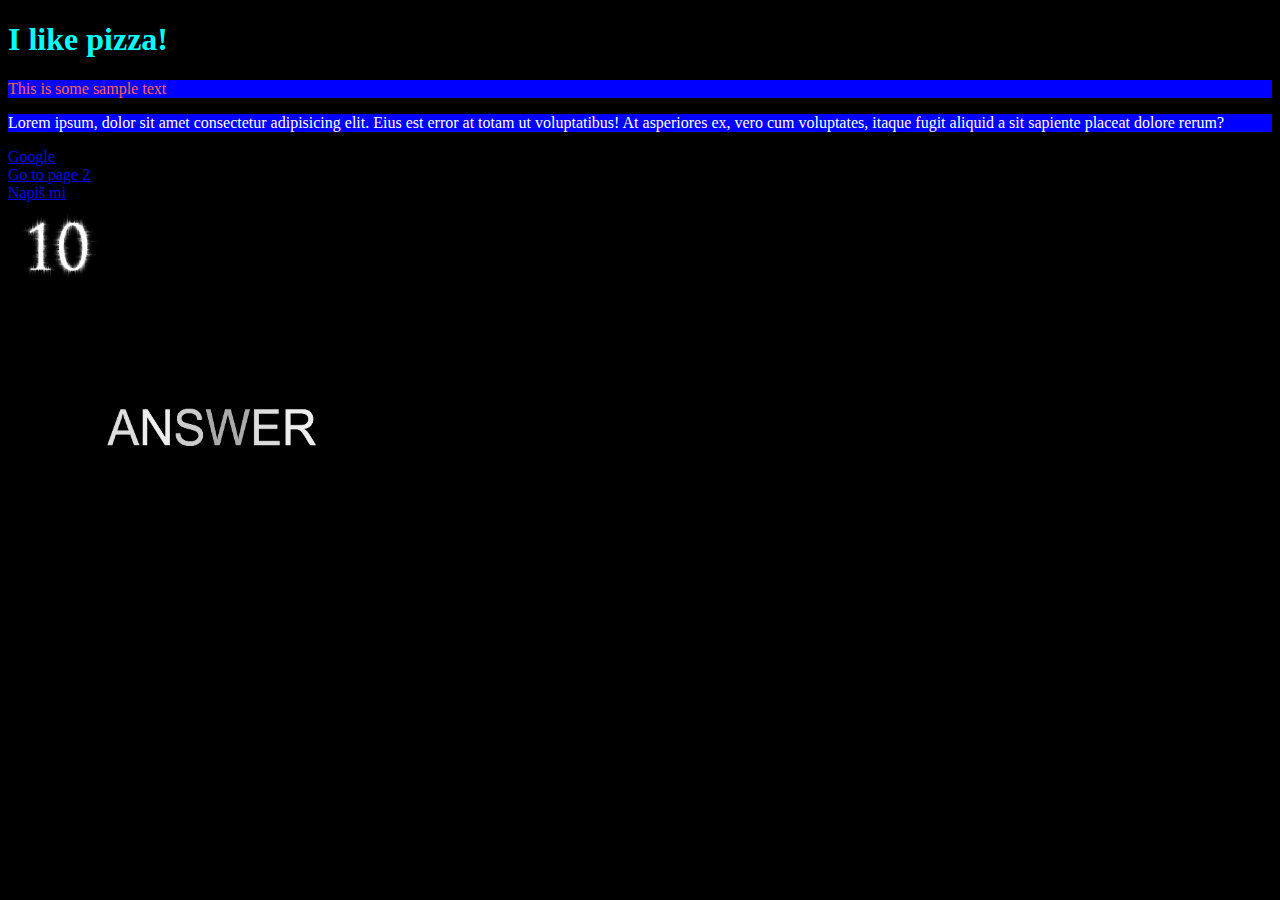
<file: index.html>
<!DOCTYPE html>

<html>

<head>
    <title>My first website</title>
    <link rel="stylesheet" href="style.css">
</head>

<body>
    <h1>I like pizza!</h1>
    <p id="p1">This is some sample text</p>
    <p>Lorem ipsum, dolor sit amet consectetur adipisicing elit. Eius est error at totam ut voluptatibus! At asperiores ex, vero cum voluptates, itaque fugit aliquid a sit sapiente placeat dolore rerum?</p>
    <a href="https://www.google.com" target=_blank title="klikni a jsi gay">Google</a>
    <br>
    <a href="page2.html">Go to page 2</a>
    <br>
    <a href="mailto:">Napiš mi</a>
    <br>
    <a href="https://en.wikipedia.org/wiki/Shrek">
    <img src="/images/levelnumberten.png" height="300" width="400" alt="Tohle je level 10" title="level10">
    </a>
</body>

</html>
</file>
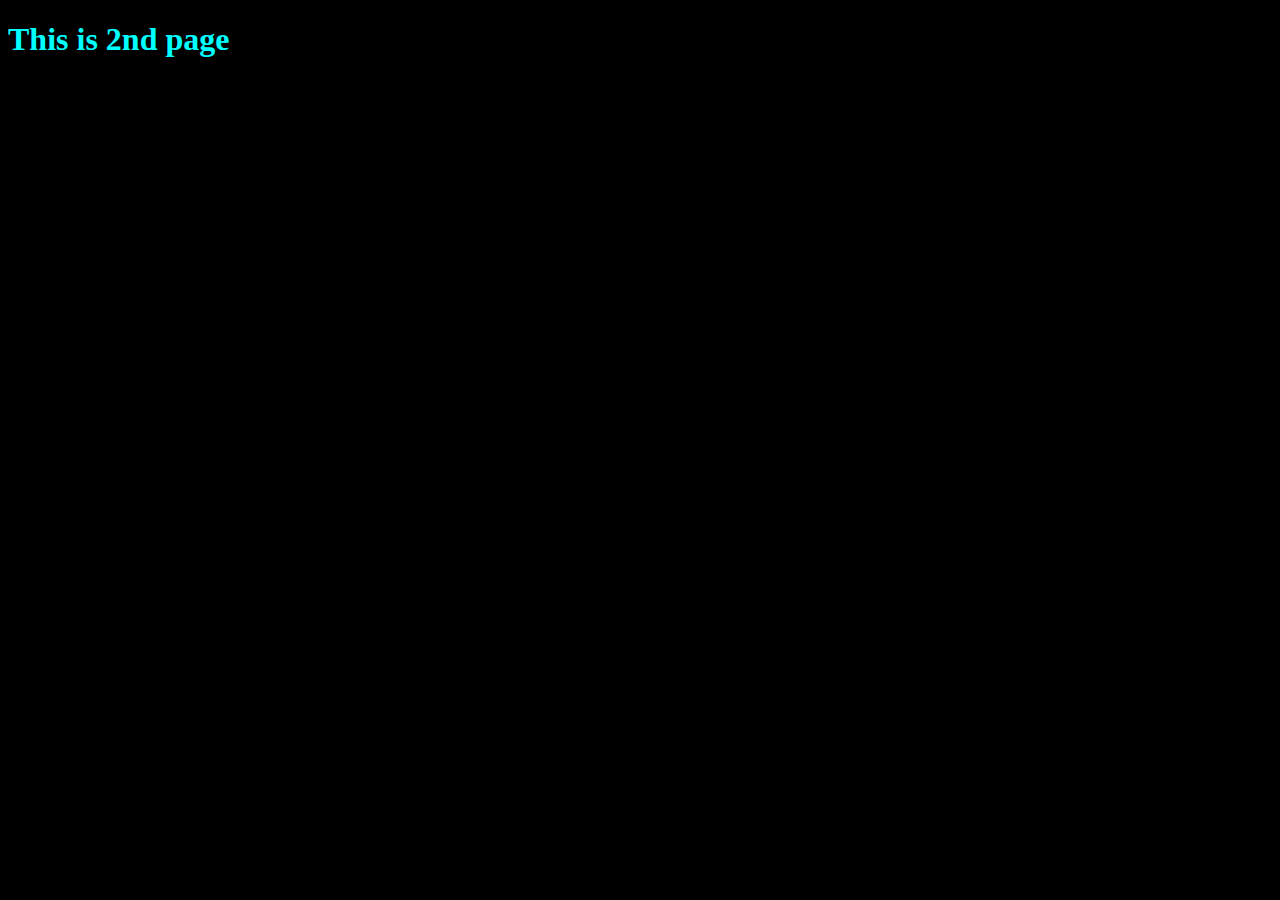
<file: page2.html>
<!DOCTYPE html>
<html lang="en">
<head>
    <meta charset="UTF-8">
    <meta name="viewport" content="width=device-width, initial-scale=1.0">
    <title>Document</title>
    <link rel="stylesheet" href="style.css">
</head>
<body>
    <h1>This is 2nd page</h1>
</body>
</html>
</file>
<file: style.css>
body
{
    background-color: black;
}
h1
{
    color:aqua;
}
p
{
    background-color: blue;
    color:white;
}
#p1
{
    color:tomato;
}
</file>
